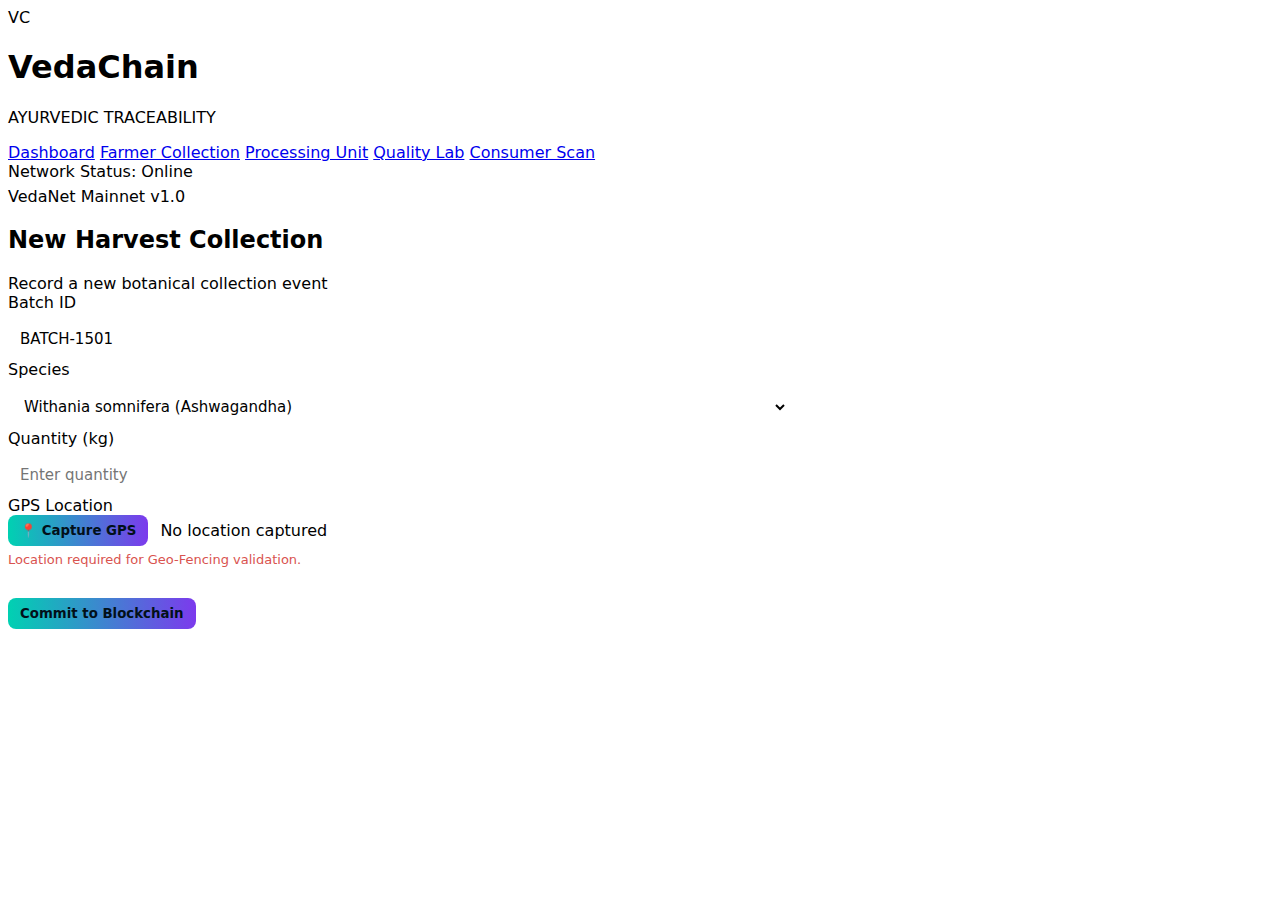
<file: farmer.html>
<!doctype html>
<html lang="en">
<head>
  <meta charset="utf-8" />
  <meta name="viewport" content="width=device-width,initial-scale=1" />
  <title>VedaChain - Farmer Collection</title>
  <link rel="stylesheet" href="style.css">
</head>

<body>
<div class="app">

  <!-- Sidebar -->
  <aside class="sidebar">
    <div>
      <div class="brand">
        <div class="logo">VC</div>
        <div>
          <h1>VedaChain</h1>
          <p>AYURVEDIC TRACEABILITY</p>
        </div>
      </div>

      <nav class="nav">
        <a href="index.html">Dashboard</a>
        <a class="active" href="farmer.html">Farmer Collection</a>
        <a href="processing.html">Processing Unit</a>
        <a href="quality.html">Quality Lab</a>
        <a href="scan.html">Consumer Scan</a>
      </nav>
    </div>

    <div class="sidebar-bottom">
      <span class="status-dot"></span> Network Status: Online
      <div style="margin-top:6px;">VedaNet Mainnet v1.0</div>
    </div>
  </aside>

  <!-- Main -->
  <main class="main">
    <div class="topbar">
      <div>
        <h2 class="page-title">New Harvest Collection</h2>
        <div class="page-sub">Record a new botanical collection event</div>
      </div>
    </div>

    <div class="panel form-panel" style="max-width:780px;">
      <label>Batch ID</label>
      <input type="text" value="BATCH-1501" class="input-box" id="batchId" />

      <label style="margin-top:14px;">Species</label>
      <select class="input-box" id="species">
        <option>Withania somnifera (Ashwagandha)</option>
        <option>Ocimum tenuiflorum (Tulsi)</option>
        <option>Curcuma longa (Turmeric)</option>
      </select>

      <label style="margin-top:14px;">Quantity (kg)</label>
      <input type="number" class="input-box" placeholder="Enter quantity" id="quantity" />

      <label style="margin-top:14px;">GPS Location</label>
      <div style="display:flex;gap:12px;align-items:center;flex-wrap:wrap">
        <button class="btn btn-primary btn-compact" id="captureGPS" type="button">📍 Capture GPS</button>
        <div id="gpsOutput" class="muted">No location captured</div>
      </div>
      <p style="color:#d9534f;font-size:13px;margin-top:6px;">Location required for Geo-Fencing validation.</p>

      <button class="btn btn-primary btn-commit" id="commitBtn" style="margin-top:18px;">Commit to Blockchain</button>
    </div>

  </main>

</div>

<script src="script.js"></script>
</body>
</html>
</file>
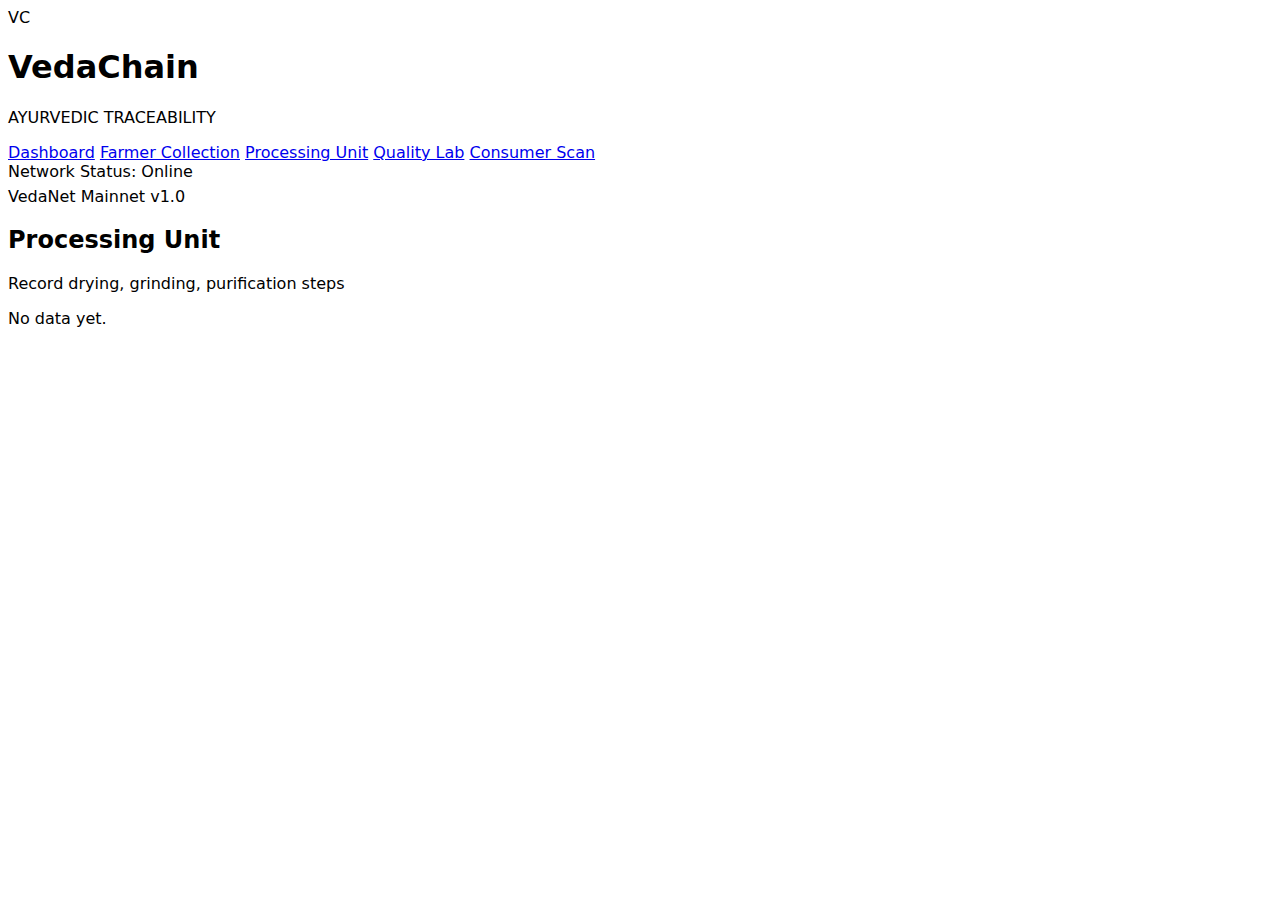
<file: processing.html>
<!doctype html>
<html lang="en">
<head>
<meta charset="utf-8"/>
<meta name="viewport" content="width=device-width,initial-scale=1"/>
<title>Processing Unit</title>
<link rel="stylesheet" href="style.css">
</head>
<body>
<div class="app">
  <aside class="sidebar">
    <div>
      <div class="brand">
        <div class="logo">VC</div>
        <div><h1>VedaChain</h1><p>AYURVEDIC TRACEABILITY</p></div>
      </div>
      <nav class="nav">
        <a href="index.html">Dashboard</a>
        <a href="farmer.html">Farmer Collection</a>
        <a href="processing.html">Processing Unit</a>
        <a href="quality.html">Quality Lab</a>
        <a href="scan.html">Consumer Scan</a>
      </nav>
    </div>
    <div class="sidebar-bottom">
      <span class="status-dot"></span> Network Status: Online
      <div style="margin-top:6px;">VedaNet Mainnet v1.0</div>
    </div>
  </aside>
  <main class="main">
    <h2 class='page-title'>Processing Unit</h2><p class='page-sub'>Record drying, grinding, purification steps</p><div class='panel'>No data yet.</div>
  </main>
</div>
<script src="script.js"></script>
</body>
</html>
</file>
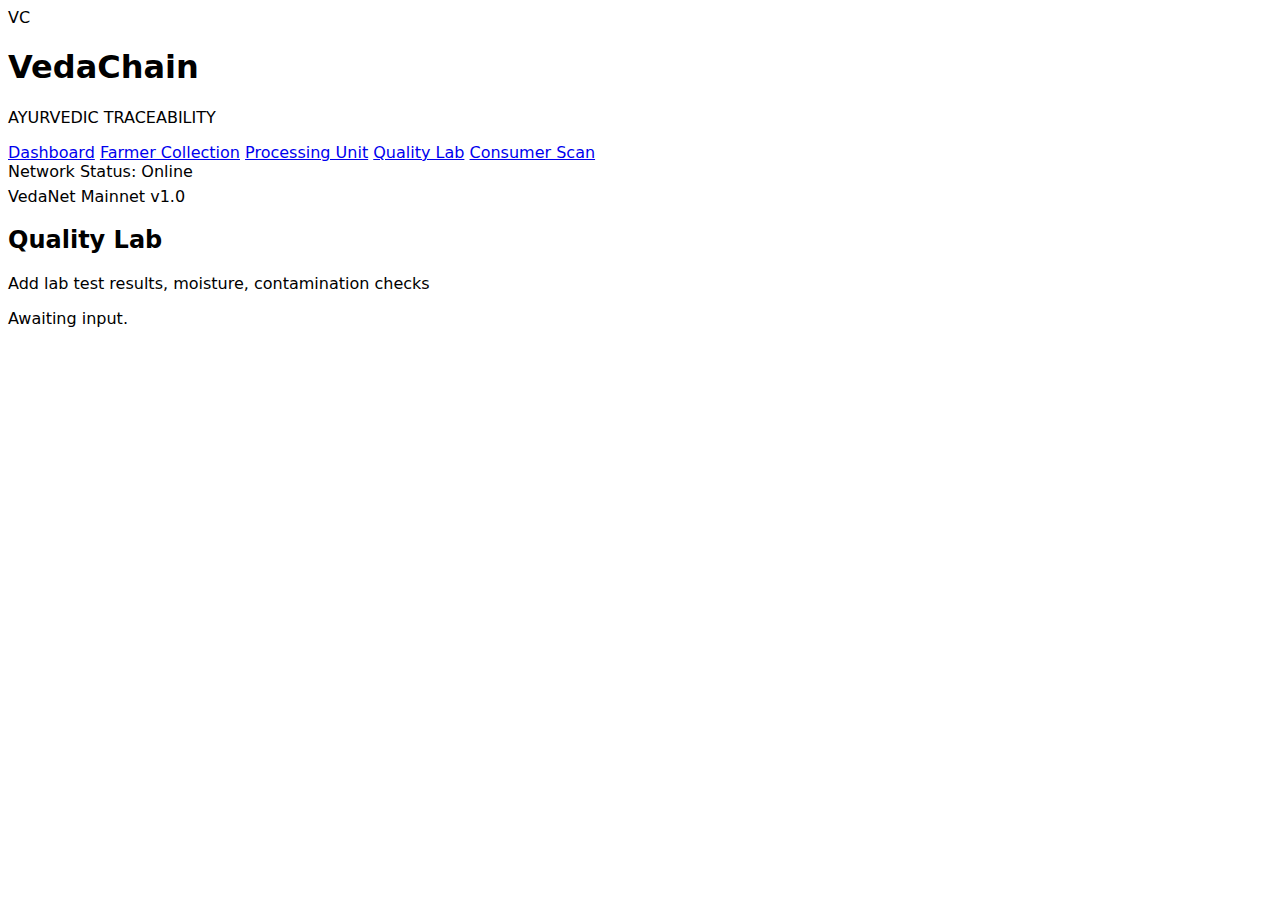
<file: quality.html>
<!doctype html>
<html lang="en">
<head>
<meta charset="utf-8"/>
<meta name="viewport" content="width=device-width,initial-scale=1"/>
<title>Quality Lab</title>
<link rel="stylesheet" href="style.css">
</head>
<body>
<div class="app">
  <aside class="sidebar">
    <div>
      <div class="brand">
        <div class="logo">VC</div>
        <div><h1>VedaChain</h1><p>AYURVEDIC TRACEABILITY</p></div>
      </div>
      <nav class="nav">
        <a href="index.html">Dashboard</a>
        <a href="farmer.html">Farmer Collection</a>
        <a href="processing.html">Processing Unit</a>
        <a href="quality.html">Quality Lab</a>
        <a href="scan.html">Consumer Scan</a>
      </nav>
    </div>
    <div class="sidebar-bottom">
      <span class="status-dot"></span> Network Status: Online
      <div style="margin-top:6px;">VedaNet Mainnet v1.0</div>
    </div>
  </aside>
  <main class="main">
    <h2 class='page-title'>Quality Lab</h2><p class='page-sub'>Add lab test results, moisture, contamination checks</p><div class='panel'>Awaiting input.</div>
  </main>
</div>
<script src="script.js"></script>
</body>
</html>
</file>
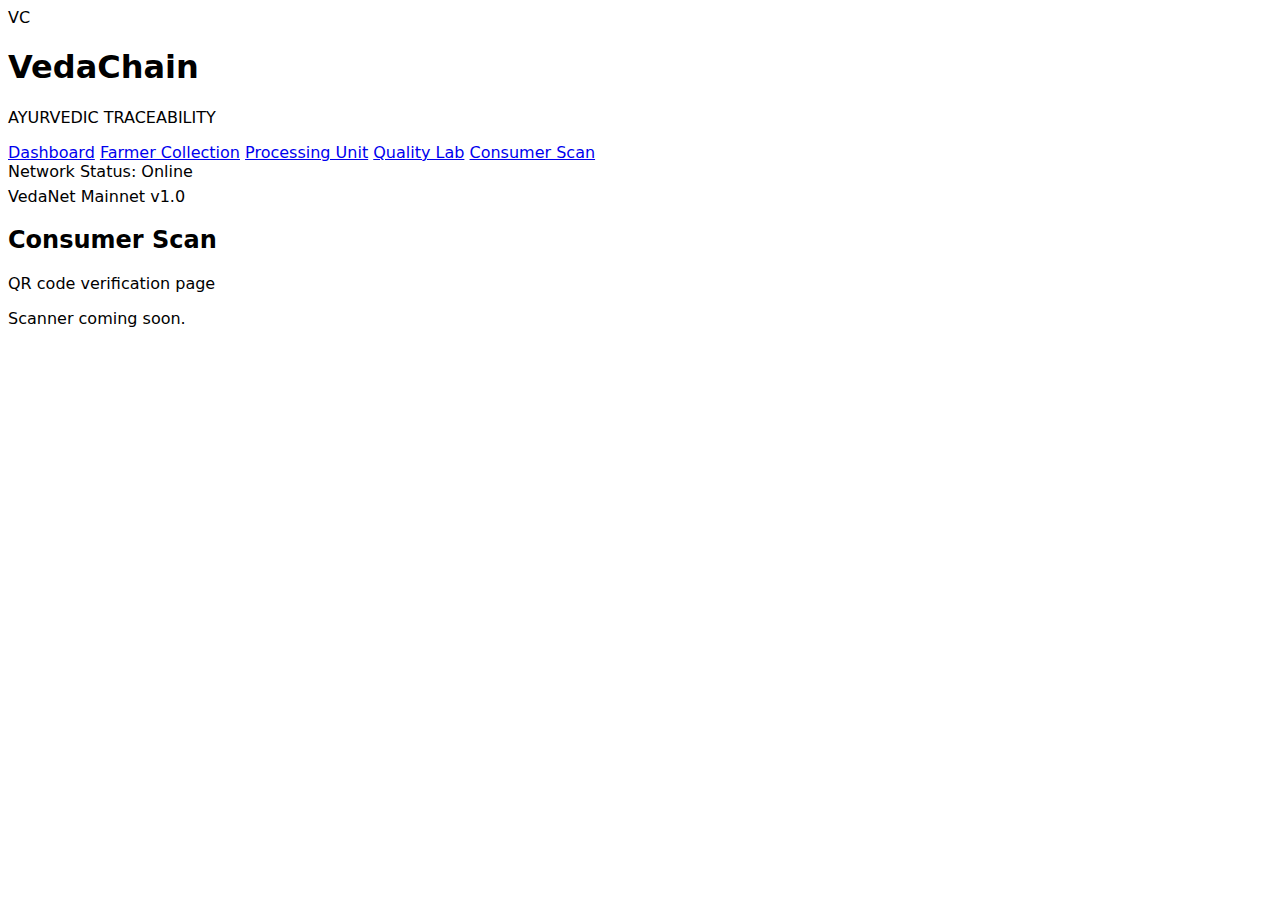
<file: scan.html>
<!doctype html>
<html lang="en">
<head>
<meta charset="utf-8"/>
<meta name="viewport" content="width=device-width,initial-scale=1"/>
<title>Consumer Scan</title>
<link rel="stylesheet" href="style.css">
</head>
<body>
<div class="app">
  <aside class="sidebar">
    <div>
      <div class="brand">
        <div class="logo">VC</div>
        <div><h1>VedaChain</h1><p>AYURVEDIC TRACEABILITY</p></div>
      </div>
      <nav class="nav">
        <a href="index.html">Dashboard</a>
        <a href="farmer.html">Farmer Collection</a>
        <a href="processing.html">Processing Unit</a>
        <a href="quality.html">Quality Lab</a>
        <a href="scan.html">Consumer Scan</a>
      </nav>
    </div>
    <div class="sidebar-bottom">
      <span class="status-dot"></span> Network Status: Online
      <div style="margin-top:6px;">VedaNet Mainnet v1.0</div>
    </div>
  </aside>
  <main class="main">
    <h2 class='page-title'>Consumer Scan</h2><p class='page-sub'>QR code verification page</p><div class='panel'>Scanner coming soon.</div>
  </main>
</div>
<script src="script.js"></script>
</body>
</html>
</file>
<file: style.css>
:root{--bg:#071022;--panel:#0f1724;--muted:#9aa4b2;--accent:#00d1b2;--accent2:#7c3aed}
*{box-sizing:border-box;font-family:Inter,system-ui,Segoe UI,Roboto,Helvetica,Arial,sans-serif}
body.dark{background:linear-gradient(180deg,var(--bg),#04101a);color:#e6eef6;margin:0;padding:0}
.container{max-width:1000px;margin:0 auto;padding:24px}
.site-header{padding:14px 0;border-bottom:1px solid rgba(255,255,255,0.03)}
.site-header h1{display:inline;margin:0;font-size:20px}
.site-header nav{float:right}
.site-header nav a{color:var(--muted);margin-left:14px;text-decoration:none;font-size:14px}
.site-header nav a:hover{color:var(--accent)}
.hero{padding:40px 0;text-align:center}
.lead{color:var(--muted);max-width:760px;margin:10px auto 20px}
.cta-row{display:flex;gap:12px;justify-content:center;margin-bottom:26px}
.btn{background:linear-gradient(90deg,var(--accent),var(--accent2));padding:8px 12px;border-radius:8px;color:#021019;font-weight:600;border:none;cursor:pointer}
.btn.ghost{background:transparent;border:1px solid rgba(255,255,255,0.04);color:var(--muted)}
.feature-grid{display:grid;grid-template-columns:repeat(3,1fr);gap:12px;margin-top:20px}
.card{background:var(--panel);padding:14px;border-radius:10px}
.content-card{background:linear-gradient(180deg, rgba(255,255,255,0.02), rgba(255,255,255,0.01));padding:16px;border-radius:10px;margin-top:18px}
.form-row{display:flex;gap:8px;margin-top:12px}
input#serialInput{flex:1;padding:10px;border-radius:8px;border:1px solid rgba(255,255,255,0.04);background:#071422;color:#e6eef6}
.provenance-view{margin-top:12px;background:rgba(255,255,255,0.02);padding:12px;border-radius:8px;border:1px solid rgba(255,255,255,0.03)}
.event{padding:8px;border-radius:8px;background:linear-gradient(180deg, rgba(255,255,255,0.01), rgba(255,255,255,0.01));margin-bottom:10px}
.small{font-size:13px;color:var(--muted)}
.error{color:#ffb4b4;background:rgba(255,80,80,0.06);padding:10px;border-radius:8px;margin-top:12px}
.site-footer{padding:18px 0;text-align:center;color:var(--muted);border-top:1px solid rgba(255,255,255,0.02);margin-top:40px}

.input-box {
  width: 100%;
  padding: 12px;
  margin-top: 6px;
  border-radius: 10px;
  border: 1px solid var(--border);
  font-size: 15px;
  background: #fff;
  outline: none;
  transition: all .12s ease;
}

.input-box:focus {
  border-color: var(--accent);
  box-shadow: 0 0 0 3px rgba(16,185,129,0.15);
}
</file>
